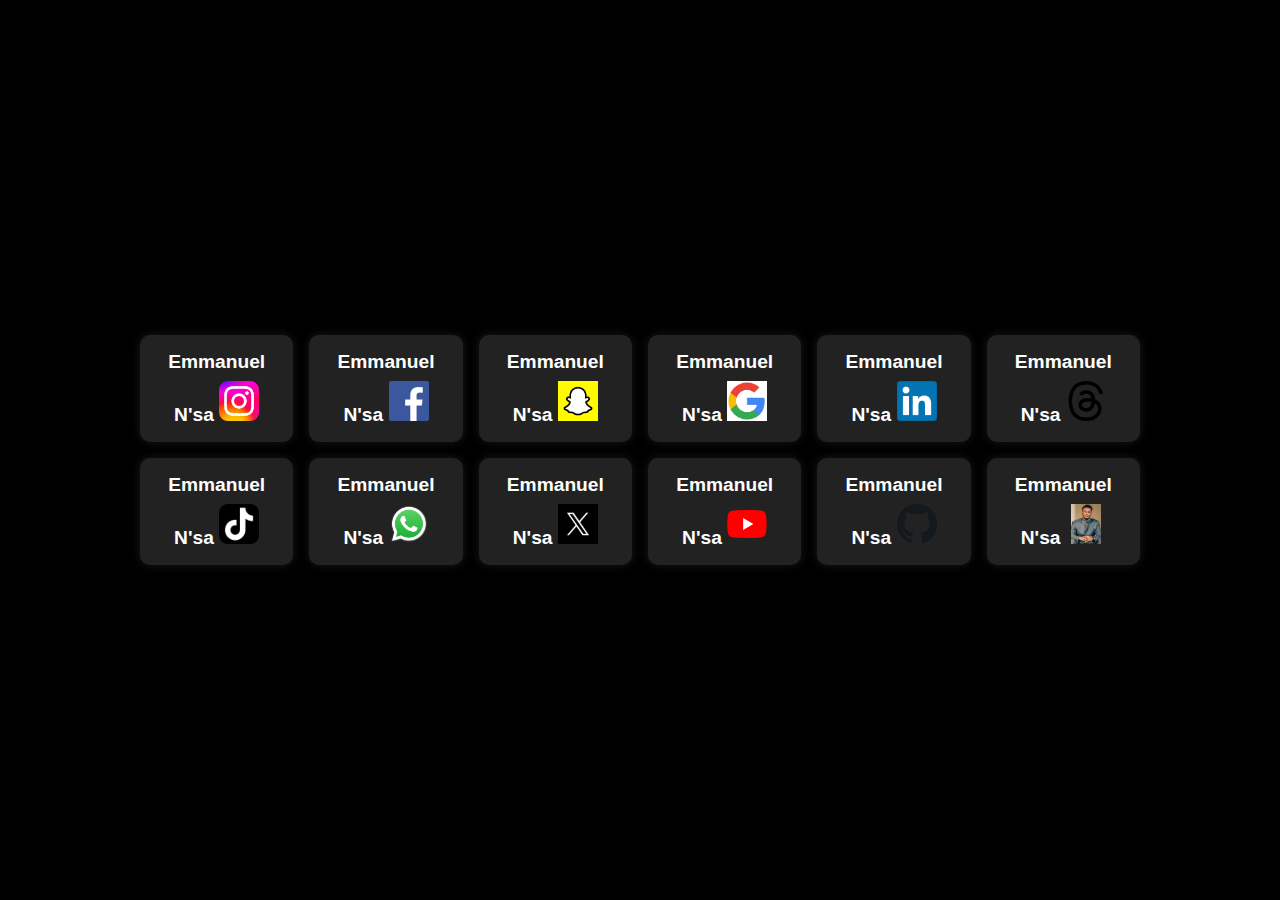
<file: index.html>
<!DOCTYPE html>
<html lang="en">
<head>
  <meta charset="UTF-8" />
  <meta name="viewport" content="width=device-width, initial-scale=1.0"/>
  <link rel="stylesheet" href="Emmanuel N'sa Social Media.css" />
  <title>Emmanuel N'sa Social Media Interface</title>
</head>
<body>
  <div class="container">
    <a href="https://www.instagram.com/emmanuelnsambwelima/" target="_blank" class="item item-1">
      <span>Emmanuel N'sa</span>
      <img src="Instagram.webp" alt="Instagram">
    </a>
    <a href="https://www.facebook.com/people/Emmanuel-Nsa/61577204460413/" target="_blank" class="item item-2">
      <span>Emmanuel N'sa</span>
      <img src="Facebook.png" alt="Facebook">
    </a>
    <a href="https://www.snapchat.com/@emmanuelnsambwe" target="_blank" class="item item-3">
      <span>Emmanuel N'sa</span>
      <img src="Snapchat.png" alt="Snapchat">
    </a>
    <a href="https://www.google.com/search?sca_esv=dcff718841928c00&sxsrf=AE3TifPQoCA1N-d2NwDWMLfxl7hufzIftw:1750268127561&q=emmanuelnsambwelima&udm=2&fbs=[base64]&sa=X&ved=2ahUKEwi_8ITwwPuNAxX9YEEAHWwDEnYQtKgLegQIGxAB&biw=1366&bih=607&dpr=1" target="_blank" class="item item-4">
      <span>Emmanuel N'sa</span>
      <img src="Google.png" alt="Google">
    </a>
    <a href="https://www.linkedin.com/in/emmanuel-n-sa-7675b7365/" target="_blank" class="item item-5">
      <span>Emmanuel N'sa</span>
      <img src="LinkedIn.png" alt="LinkedIn">
    </a>
    <a href="https://www.threads.com/@emmanuelnsambwelima" target="_blank" class="item item-6">
      <span>Emmanuel N'sa</span>
      <img src="Threads.png" alt="Threads">
    </a>
    <a href="https://www.tiktok.com/@emmanuelnsambwelima" target="_blank" class="item item-7">
      <span>Emmanuel N'sa</span>
      <img src="Tiktok.png" alt="TikTok">
    </a>
    <a href="https://www.google.com/search?sca_esv=dcff718841928c00&sxsrf=AE3TifPQoCA1N-d2NwDWMLfxl7hufzIftw:1750268127561&q=emmanuelnsambwelima&udm=2&fbs=[base64]&sa=X&ved=2ahUKEwi_8ITwwPuNAxX9YEEAHWwDEnYQtKgLegQIGxAB&biw=1366&bih=607&dpr=1" target="_blank" class="item item-8">
      <span>Emmanuel N'sa</span>
      <img src="WhatsApp.webp" alt="WhatsApp">
    </a>
    <a href="https://x.com/emmanuelnsambwe" target="_blank" class="item item-9">
      <span>Emmanuel N'sa</span>
      <img src="X.jpg" alt="X">
    </a>
    <a href="https://www.youtube.com/@emmanuelnsambwelim" target="_blank" class="item item-10">
      <span>Emmanuel N'sa</span>
      <img src="Youtube.png" alt="YouTube">
    </a>
    <a href="https://github.com/emmanuelnsambwelima" target="_blank" class="item item-11">
      <span>Emmanuel N'sa</span>
      <img src="GitHub.png" alt="GitHub">
    </a>
    <a href="https://www.google.com/search?sca_esv=dcff718841928c00&sxsrf=AE3TifPQoCA1N-d2NwDWMLfxl7hufzIftw:1750268127561&q=emmanuelnsambwelima&udm=2&fbs=[base64]&sa=X&ved=2ahUKEwi_8ITwwPuNAxX9YEEAHWwDEnYQtKgLegQIGxAB&biw=1366&bih=607&dpr=1" target="_blank" class="item item-11">
      <span>Emmanuel N'sa</span>
      <img src="Emmanuel N'sa.jpg" alt="Emmanuel N'sa">
    </a>
  </div>
</body>
</html>
</file>
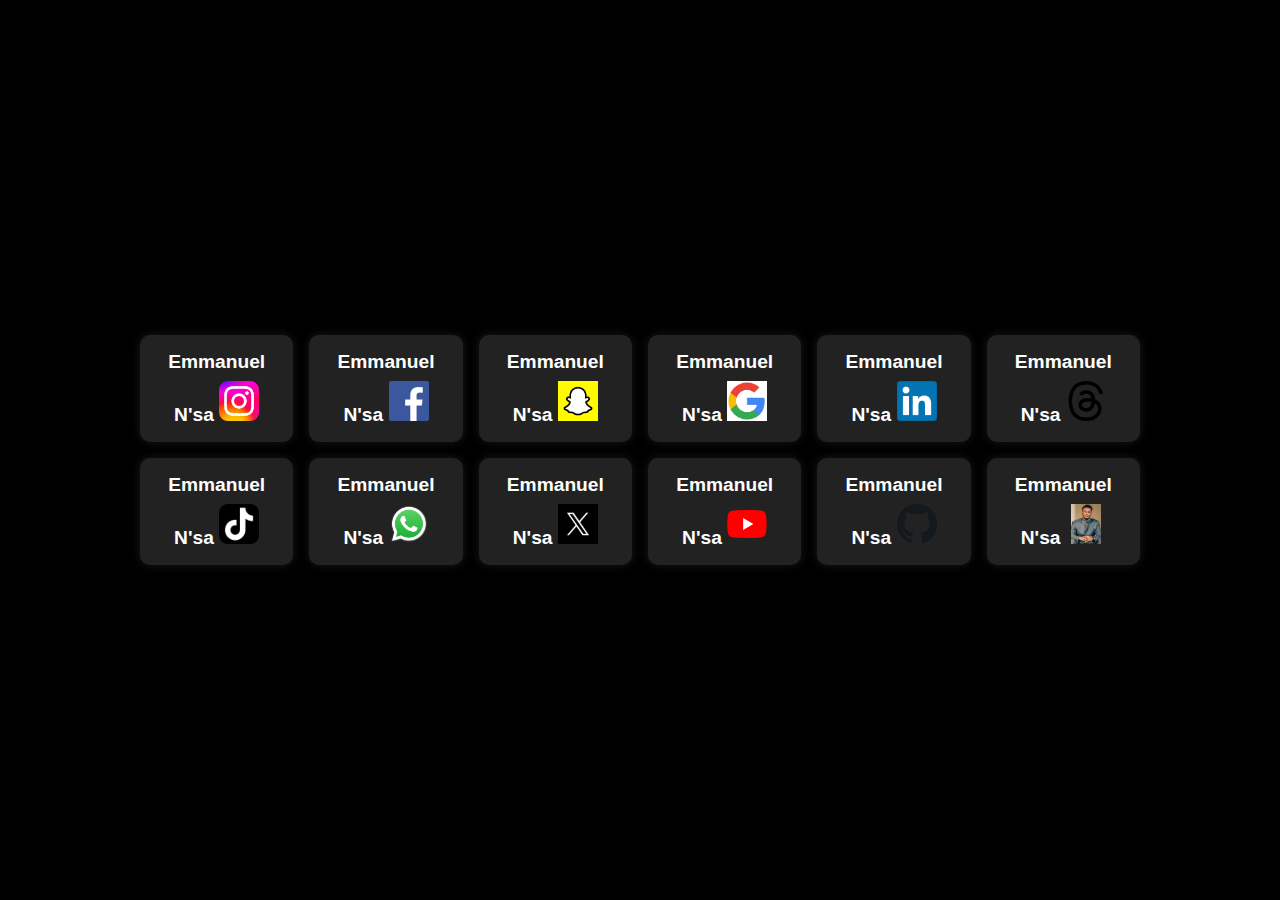
<file: Emmanuel N'sa Social Media.html>
<!DOCTYPE html>
<html lang="en">
<head>
  <meta charset="UTF-8" />
  <meta name="viewport" content="width=device-width, initial-scale=1.0"/>
  <link rel="stylesheet" href="Emmanuel N'sa Social Media.css" />
  <title>Emmanuel N'sa Social Media Interface</title>
</head>
<body>
  <div class="container">
    <a href="https://www.instagram.com/emmanuelnsambwelima/" target="_blank" class="item item-1">
      <span>Emmanuel N'sa</span>
      <img src="Instagram.webp" alt="Instagram">
    </a>
    <a href="https://www.facebook.com/people/Emmanuel-Nsa/61577204460413/" target="_blank" class="item item-2">
      <span>Emmanuel N'sa</span>
      <img src="Facebook.png" alt="Facebook">
    </a>
    <a href="https://www.snapchat.com/@emmanuelnsambwe" target="_blank" class="item item-3">
      <span>Emmanuel N'sa</span>
      <img src="Snapchat.png" alt="Snapchat">
    </a>
    <a href="https://www.google.com/search?sca_esv=dcff718841928c00&sxsrf=AE3TifPQoCA1N-d2NwDWMLfxl7hufzIftw:1750268127561&q=emmanuelnsambwelima&udm=2&fbs=[base64]&sa=X&ved=2ahUKEwi_8ITwwPuNAxX9YEEAHWwDEnYQtKgLegQIGxAB&biw=1366&bih=607&dpr=1" target="_blank" class="item item-4">
      <span>Emmanuel N'sa</span>
      <img src="Google.png" alt="Google">
    </a>
    <a href="https://www.linkedin.com/in/emmanuel-n-sa-7675b7365/" target="_blank" class="item item-5">
      <span>Emmanuel N'sa</span>
      <img src="LinkedIn.png" alt="LinkedIn">
    </a>
    <a href="https://www.threads.com/@emmanuelnsambwelima" target="_blank" class="item item-6">
      <span>Emmanuel N'sa</span>
      <img src="Threads.png" alt="Threads">
    </a>
    <a href="https://www.tiktok.com/@emmanuelnsambwelima" target="_blank" class="item item-7">
      <span>Emmanuel N'sa</span>
      <img src="Tiktok.png" alt="TikTok">
    </a>
    <a href="https://www.google.com/search?sca_esv=4f57425ca84b35ae&sxsrf=AE3TifNeydi8p2qoFLM3wFpmB4LrSMmYsw:1752672616479&q=emmanuelnsambwelima&source=lnms&fbs=[base64]&sa=X&ved=2ahUKEwiN2dmlvsGOAxW6TkEAHbx8OFAQ0pQJKAB6BAgPEAE&biw=1707&bih=758&dpr=0.8" target="_blank" class="item item-8">
      <span>Emmanuel N'sa</span>
      <img src="WhatsApp.webp" alt="WhatsApp">
    </a>
    <a href="https://x.com/emmanuelnsambwe" target="_blank" class="item item-9">
      <span>Emmanuel N'sa</span>
      <img src="X.jpg" alt="X">
    </a>
    <a href="https://www.youtube.com/@emmanuelnsambwelim" target="_blank" class="item item-10">
      <span>Emmanuel N'sa</span>
      <img src="Youtube.png" alt="YouTube">
    </a>
    <a href="https://github.com/emmanuelnsambwelima" target="_blank" class="item item-11">
      <span>Emmanuel N'sa</span>
      <img src="GitHub.png" alt="GitHub">
    </a>
    <a href="https://www.google.com/search?sca_esv=4f57425ca84b35ae&sxsrf=AE3TifNeydi8p2qoFLM3wFpmB4LrSMmYsw:1752672616479&q=emmanuelnsambwelima&source=lnms&fbs=[base64]&sa=X&ved=2ahUKEwiN2dmlvsGOAxW6TkEAHbx8OFAQ0pQJKAB6BAgPEAE&biw=1707&bih=758&dpr=0.8" target="_blank" class="item item-11">
      <span>Emmanuel N'sa</span>
      <img src="Emmanuel N'sa.jpg" alt="Emmanuel N'sa">
    </a>
  </div>
</body>
</html>
</file>
